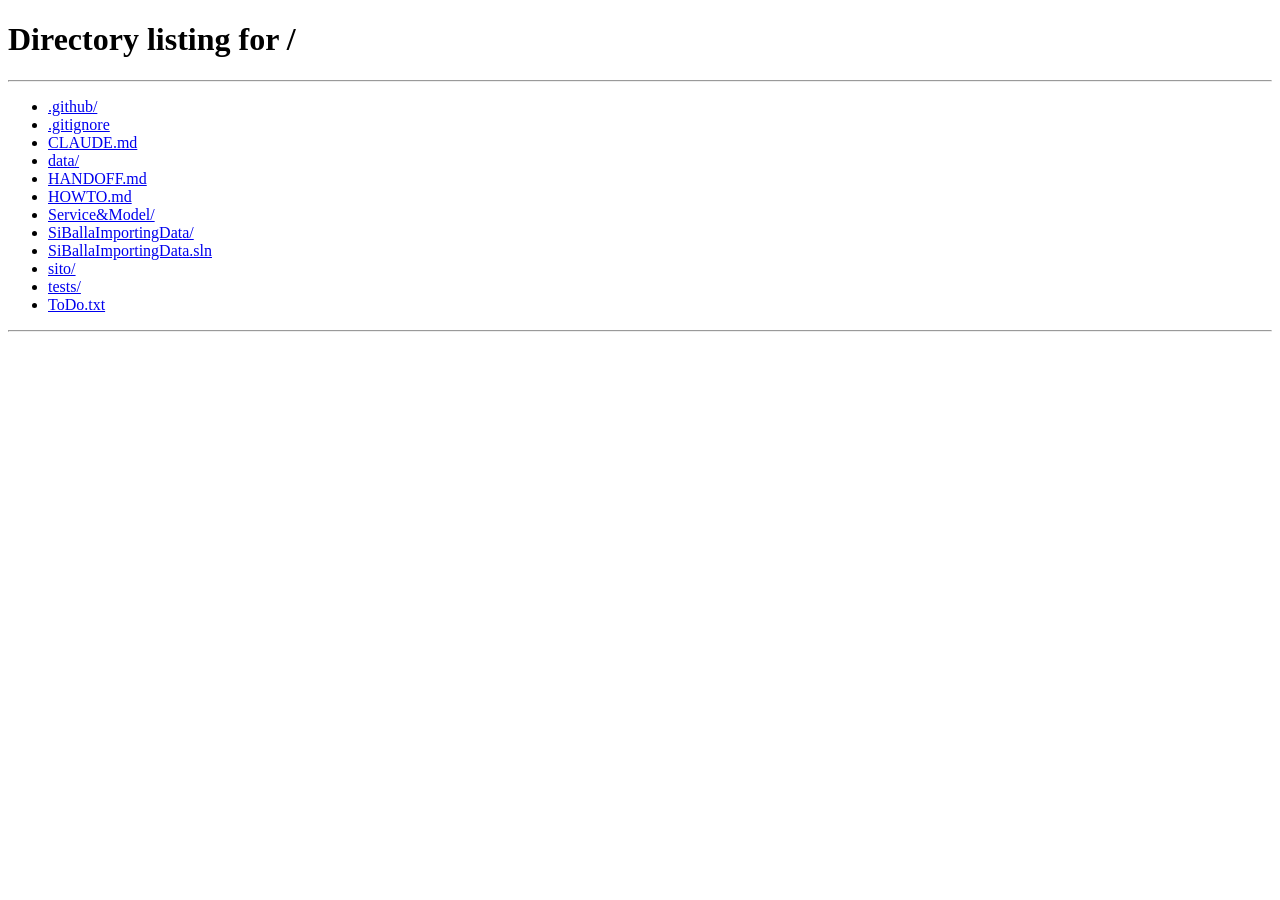
<file: sito/2026.html>
<!doctype html>
<html lang="it">
<head>
<meta charset="utf-8">
<meta name="viewport" content="width=device-width, initial-scale=1">
<title>siBalla 2026 in numeri</title>
<meta name="description" content="Il tuo anno di swing: serate, workshop, città e stili del 2026.">
<!-- pubblica da sola dal 10/12/2026 (data-dal): prima rimanda alla home; voce nel menu e in Novità con la stessa data -->
<script src="riservata.js" data-dal="2026-12-10"></script>
<meta property="og:type" content="website">
<meta property="og:site_name" content="SiBalla">
<meta property="og:title" content="siBalla 2026 in numeri">
<meta property="og:description" content="Il tuo anno di swing: quante serate, la città più ballerina, il mese più ballato e gli stili del 2026.">
<meta property="og:url" content="https://siballa.pages.dev/2026">
<meta property="og:image" content="https://siballa.pages.dev/og-2026.png">
<meta property="og:image:width" content="1200">
<meta property="og:image:height" content="630">
<meta property="og:locale" content="it_IT">
<meta name="twitter:card" content="summary_large_image">
<link rel="icon" href="logo-app.svg" type="image/svg+xml">
<meta name="theme-color" content="#0E0E12">
<link rel="stylesheet" href="pagina.css">
<style>
  html { scroll-snap-type: y mandatory; }
  body { background: var(--bg); }
  .slide { min-height: 100svh; scroll-snap-align: start; display: flex; flex-direction: column; justify-content: center;
    padding: 72px 20px 64px; position: relative; overflow: hidden; }
  .slide::before { content: ""; position: absolute; inset: 0; z-index: -1; pointer-events: none;
    background: radial-gradient(700px 420px at var(--x, 20%) var(--y, 10%), rgba(255,212,0,.16), transparent 70%); }
  .in { max-width: 720px; width: 100%; margin: 0 auto; }
  .occhiello { font-size: 13px; font-weight: 700; letter-spacing: .12em; text-transform: uppercase; color: var(--accent); margin: 0 0 14px; }
  .grande { font-size: clamp(76px, 22vw, 168px); font-weight: 900; line-height: .9; letter-spacing: -.05em; margin: 0;
    color: var(--accent); text-shadow: 0 0 40px rgba(255,212,0,.25); font-variant-numeric: tabular-nums; }
  .titolo { font-size: clamp(30px, 7vw, 56px); font-weight: 800; line-height: 1.04; letter-spacing: -.035em; margin: 0; text-wrap: balance; }
  .titolo em { font-style: normal; color: var(--accent); }
  .testo { font-size: clamp(17px, 3.6vw, 21px); color: var(--muted); margin: 16px 0 0; max-width: 34ch; line-height: 1.4; }
  .testo b { color: var(--text); }
  .apparire { opacity: 0; transform: translateY(24px); transition: opacity .7s ease, transform .7s ease; }
  .vista .apparire { opacity: 1; transform: none; }
  .vista .apparire:nth-child(2) { transition-delay: .12s; } .vista .apparire:nth-child(3) { transition-delay: .24s; }
  .vista .apparire:nth-child(4) { transition-delay: .36s; } .vista .apparire:nth-child(5) { transition-delay: .48s; }

  /* intestazione fissa */
  .casa { position: fixed; left: 14px; top: 12px; z-index: 6; display: flex; align-items: center; gap: 8px; text-decoration: none;
    color: var(--text); font-weight: 800; font-size: 15px; }
  .casa img { width: 32px; height: 32px; border-radius: 9px; background: #fffaf2; padding: 3px; }
  .casa b { color: var(--accent); }
  .casa:focus-visible { outline: 2px solid var(--accent); outline-offset: 3px; border-radius: 10px; }

  /* copertina */
  .copertina .logo { width: 76px; height: 76px; margin-bottom: 26px; }
  .anno { font-size: clamp(110px, 34vw, 260px); font-weight: 900; line-height: .82; letter-spacing: -.06em; margin: 8px 0 0;
    background: linear-gradient(180deg, #FFE45C, #FFB800); -webkit-background-clip: text; background-clip: text; color: transparent; }
  .scorri { position: absolute; bottom: 22px; left: 50%; transform: translateX(-50%); color: var(--muted); font-size: 13px;
    animation: su 1.6s ease-in-out infinite; }
  @keyframes su { 50% { transform: translate(-50%, 6px); } }

  /* coppia di numeri */
  .coppia { display: grid; grid-template-columns: 1fr 1fr; gap: 14px; margin-top: 28px; }
  .tess { background: var(--surface); border: 1px solid var(--border); border-radius: 18px; padding: 18px; }
  .tess strong { display: block; font-size: clamp(34px, 8vw, 52px); font-weight: 900; letter-spacing: -.04em; line-height: 1;
    font-variant-numeric: tabular-nums; }
  .tess span { color: var(--muted); font-size: 15px; }

  /* classifica */
  .classifica { list-style: none; margin: 26px 0 0; padding: 0; display: grid; gap: 8px; }
  .classifica li { display: grid; grid-template-columns: 34px 1fr auto; align-items: center; gap: 12px; position: relative;
    padding: 12px 16px; border-radius: 14px; background: var(--surface); border: 1px solid var(--border); overflow: hidden; }
  .classifica li::before { content: ""; position: absolute; inset: 0 auto 0 0; width: 0; background: var(--accent-soft);
    transition: width 1.1s cubic-bezier(.2,.8,.2,1); }
  .vista .classifica li::before { width: var(--p); }
  .classifica .pos { position: relative; font-weight: 900; color: var(--muted); }
  .classifica li:first-child .pos { color: var(--accent); }
  .classifica .nome { position: relative; font-weight: 700; font-size: 17px; }
  .classifica .val { position: relative; color: var(--muted); font-variant-numeric: tabular-nums; }

  /* mesi */
  .mesi { display: grid; grid-template-columns: repeat(12, 1fr); gap: 6px; align-items: end; height: 190px; margin-top: 30px; }
  .mese { display: flex; flex-direction: column; align-items: center; justify-content: flex-end; height: 100%; gap: 6px; min-width: 0; }
  .mese i { display: block; width: 100%; height: 0; border-radius: 6px 6px 2px 2px; background: var(--surface-2);
    transition: height 1s cubic-bezier(.2,.8,.2,1); }
  .vista .mese i { height: var(--h); }
  .mese.top i { background: var(--accent); }
  .mese small { font-size: 11px; color: var(--muted); }
  .mese.top small { color: var(--accent); font-weight: 700; }

  /* stili */
  .stili { margin-top: 26px; display: grid; gap: 14px; }
  .stile .rig { display: flex; justify-content: space-between; font-weight: 700; font-size: 17px; margin-bottom: 6px; }
  .stile .rig span { color: var(--muted); font-weight: 600; font-variant-numeric: tabular-nums; }
  .stile .barra { height: 12px; border-radius: 99px; background: var(--surface-2); overflow: hidden; }
  .stile .barra i { display: block; height: 100%; width: 0; border-radius: 99px; background: var(--accent);
    transition: width 1.1s cubic-bezier(.2,.8,.2,1); }
  .vista .stile .barra i { width: var(--p); }
  .stile:not(:first-child) .barra i { background: rgba(255,212,0,.55); }

  /* pulsanti */
  .azioni { display: flex; flex-wrap: wrap; gap: 10px; margin-top: 30px; }
  .bott { font: inherit; font-weight: 800; font-size: 16px; padding: 13px 20px; border-radius: 14px; cursor: pointer; text-decoration: none;
    border: 1px solid var(--accent); }
  .bott.pieno { background: var(--accent); color: var(--on-accent); }
  .bott.vuoto { background: transparent; color: var(--accent); }
  .bott:focus-visible, .storia:focus-visible { outline: 2px solid var(--accent); outline-offset: 3px; }
  .storia { margin-top: 26px; font: inherit; font-size: 14px; font-weight: 700; color: var(--text); background: rgba(255,255,255,.06);
    border: 1px solid var(--border); border-radius: 999px; padding: 8px 15px; cursor: pointer; }
  .storia:hover { border-color: rgba(255,212,0,.6); color: var(--accent); }
  .storia[disabled] { opacity: .6; cursor: progress; }

  /* puntini di avanzamento */
  .punti { position: fixed; right: 12px; top: 50%; transform: translateY(-50%); display: grid; gap: 8px; z-index: 5; }
  .punti a { width: 8px; height: 8px; border-radius: 50%; background: var(--surface-2); display: block; transition: all .3s; }
  .punti a.on { background: var(--accent); height: 22px; border-radius: 4px; }
  .esempio { position: fixed; right: 14px; top: 16px; z-index: 6; font-size: 12px; font-weight: 700;
    background: #3a2f00; color: var(--accent); border: 1px dashed rgba(255,212,0,.6); border-radius: 999px; padding: 4px 12px; white-space: nowrap; }
  @media (max-width: 520px) { .punti { right: 6px; } .coppia { gap: 10px; } .tess { padding: 14px; } .mesi { gap: 3px; height: 160px; }
    .casa span { display: none; } }
  @media (prefers-reduced-motion: reduce) { .apparire, .classifica li::before, .mese i, .stile .barra i { transition: none; } .scorri { animation: none; } }
</style>
</head>
<body>
<a class="casa" href="/" aria-label="Torna agli eventi"><img src="logo-app.svg" alt=""><span>Dove <b>siBalla</b> stasera?</span></a>
<div id="esempio" class="esempio" hidden>Numeri di esempio</div>
<nav class="punti" id="punti" aria-label="Schermate"></nav>
<main id="wrapped"></main>
<script>
// Numeri dell'anno: eventi da numeri-2026.json (sito/numeri_anno.py, dallo Sheet, rifatto a ogni giro del sito)
// e numeri del sito da /api/numeri (database delle visite). Se il file non c'è (pagina aperta dal PC) si usano
// i numeri DI ESEMPIO qui sotto, con la scritta "Numeri di esempio".
// daMese: primo mese con dati nello Sheet (fa da storico solo da agosto 2026): la pagina mostra i mesi da lì.
var ANNO = 2026;
var ESEMPIO = {
  esempio: true,
  anno: ANNO, daMese: 1,
  serate: 214, workshop: 38, festival: 12, estero: 0,
  citta: 47, regioni: 15, organizzatori: 96,
  classificaCitta: [["Milano", 52], ["Roma", 41], ["Bologna", 29], ["Torino", 24], ["Firenze", 18]],
  mesi: [12, 15, 21, 24, 26, 19, 9, 4, 18, 31, 22, 15],
  stili: [["Lindy Hop", 58], ["Balboa", 14], ["Blues", 11], ["Charleston", 9], ["Solo jazz", 8]],
  sito: { visitatori: 3840, pagine: 12400, annunci: 27, clandestini: 19 }
};

(function () {
  function carica(url) {
    return fetch(url, { cache: "no-cache" }).then(function (r) { return r.ok ? r.json() : null; }).catch(function () { return null; });
  }
  Promise.all([carica("numeri-" + ANNO + ".json"), carica("/api/numeri?anno=" + ANNO)]).then(function (r) {
    var D = r[0] && r[0].serate != null && (r[0].classificaCitta || []).length ? r[0] : ESEMPIO;
    if (!D.esempio) D.sito = r[1] || null;
    avvia(D);
  });
})();

function avvia(D) {
  var MESI = ["Gennaio","Febbraio","Marzo","Aprile","Maggio","Giugno","Luglio","Agosto","Settembre","Ottobre","Novembre","Dicembre"];
  var n = function (x) { return x.toLocaleString("it-IT"); };
  var conta = function (x) { return '<span data-conta="' + x + '">0</span>'; };
  // solo i mesi con dati (da daMese a dicembre); M0 = indice del primo
  var M0 = Math.max(0, (D.daMese || 1) - 1), mesiV = D.mesi.slice(M0);
  var maxMese = Math.max.apply(null, mesiV), iTop = mesiV.indexOf(maxMese), eventi = D.serate + D.workshop;
  var periodo = M0 ? "da " + MESI[M0].toLowerCase() + " a dicembre" : "in un anno";
  var Periodo = periodo.charAt(0).toUpperCase() + periodo.slice(1);
  var settimane = Math.max(1, Math.round(mesiV.length * 4.35));
  var sigla = function (i) { return mesiV.length > 6 ? MESI[M0 + i].charAt(0) : MESI[M0 + i].slice(0, 3); };
  var primaCitta = D.classificaCitta[0];
  var sito = D.sito && D.sito.visitatori ? D.sito : null;   // senza numeri del sito la schermata "E su siBalla" non c'è
  var INDIRIZZO = "siballa.pages.dev/" + D.anno;

  // Ogni schermata: html per la pagina + "storia" = cosa disegnare nell'immagine 1080x1920 per Instagram.
  var SCHERMATE = [
    { html: '<section class="slide copertina" style="--x:50%;--y:30%"><div class="in">' +
        '<img class="logo apparire" src="logo-app.svg" alt="">' +
        '<p class="occhiello apparire">Dove siBalla stasera?</p>' +
        '<h1 class="titolo apparire">Il tuo anno di swing</h1>' +
        '<p class="anno apparire">' + D.anno + '</p>' +
        '<p class="testo apparire">' + (M0 ? Periodo + ': serate' : 'Serate') + ', workshop, città e stili: com\'è andata in pista.</p>' +
      '</div><span class="scorri">scorri ↓</span></section>',
      storia: { occhiello: "Il tuo anno di swing", grande: String(D.anno), titolo: "siBalla in numeri",
        testo: M0 ? Periodo + ": com'è andata in pista" : "Scopri com'è andata in pista" } },

    { html: '<section class="slide" style="--x:85%;--y:20%"><div class="in">' +
        '<p class="occhiello apparire">' + (M0 ? Periodo : 'Quest\'anno') + '</p>' +
        '<p class="grande apparire">' + conta(eventi) + '</p>' +
        '<h2 class="titolo apparire">occasioni per <em>ballare</em></h2>' +
        '<div class="coppia apparire"><div class="tess"><strong>' + conta(D.serate) + '</strong><span>serate</span></div>' +
        '<div class="tess"><strong>' + conta(D.workshop) + '</strong><span>workshop</span></div></div>' +
        '<p class="testo apparire">In Italia, in media <b>' + Math.round(eventi / settimane) + ' a settimana</b>. ' +
          'Tra i workshop, <b>' + D.festival + ' festival e weekend</b>' +
          (D.estero ? '. E altri <b>' + n(D.estero) + ' eventi</b> all\'estero' : '') + '.</p>' +
      '</div></section>',
      storia: { occhiello: M0 ? Periodo : "Quest'anno", grande: n(eventi), titolo: "occasioni per ballare",
        righe: [["Serate", n(D.serate)], ["Workshop", n(D.workshop)], ["Festival e weekend", n(D.festival)]] } },

    { html: '<section class="slide" style="--x:10%;--y:70%"><div class="in">' +
        '<p class="occhiello apparire">La città più ballerina</p>' +
        '<h2 class="titolo apparire"><em>' + primaCitta[0] + '</em></h2>' +
        '<p class="testo apparire"><b>' + primaCitta[1] + ' eventi</b> ' + periodo + '. Ecco il podio (e un po\' di più):</p>' +
        '<ol class="classifica apparire">' + D.classificaCitta.map(function (c, i) {
          return '<li style="--p:' + Math.round(c[1] / primaCitta[1] * 100) + '%"><span class="pos">' + (i + 1) + '</span>' +
            '<span class="nome">' + c[0] + '</span><span class="val">' + c[1] + '</span></li>';
        }).join("") + '</ol>' +
      '</div></section>',
      storia: { occhiello: "La città più ballerina", titolo: primaCitta[0], giallo: true,
        righe: D.classificaCitta.map(function (c, i) { return [(i + 1) + "  " + c[0], String(c[1]), c[1] / primaCitta[1]]; }) } },

    { html: '<section class="slide" style="--x:70%;--y:85%"><div class="in">' +
        '<p class="occhiello apparire">In giro per l\'Italia</p>' +
        '<p class="grande apparire">' + conta(D.citta) + '</p>' +
        '<h2 class="titolo apparire">città dove si è ballato</h2>' +
        '<div class="coppia apparire"><div class="tess"><strong>' + conta(D.regioni) + '</strong><span>regioni su 20</span></div>' +
        '<div class="tess"><strong>' + conta(D.organizzatori) + '</strong><span>organizzatori</span></div></div>' +
      '</div></section>',
      storia: { occhiello: "In giro per l'Italia", grande: n(D.citta), titolo: "città dove si è ballato",
        righe: [["Regioni", D.regioni + " su 20"], ["Organizzatori", n(D.organizzatori)]] } },

    { html: '<section class="slide" style="--x:30%;--y:15%"><div class="in">' +
        '<p class="occhiello apparire">Il mese più ballato</p>' +
        '<h2 class="titolo apparire"><em>' + MESI[M0 + iTop] + '</em></h2>' +
        '<p class="testo apparire"><b>' + maxMese + ' eventi</b> in un solo mese.</p>' +
        '<div class="mesi apparire" role="img" aria-label="Eventi per mese">' + mesiV.map(function (v, i) {
          return '<div class="mese' + (i === iTop ? " top" : "") + '" style="--h:' + Math.max(4, Math.round(v / maxMese * 100)) + '%">' +
            '<i></i><small>' + sigla(i) + '</small></div>';
        }).join("") + '</div>' +
      '</div></section>',
      storia: { occhiello: "Il mese più ballato", titolo: MESI[M0 + iTop], giallo: true, testo: maxMese + " eventi in un solo mese", mesi: true } },

    { html: '<section class="slide" style="--x:90%;--y:50%"><div class="in">' +
        '<p class="occhiello apparire">Gli stili</p>' +
        '<h2 class="titolo apparire">Ha vinto il <em>' + D.stili[0][0] + '</em></h2>' +
        '<div class="stili apparire">' + D.stili.map(function (s) {
          return '<div class="stile"><div class="rig">' + s[0] + '<span>' + s[1] + '%</span></div>' +
            '<div class="barra"><i style="--p:' + s[1] + '%"></i></div></div>';
        }).join("") + '</div>' +
      '</div></section>',
      storia: { occhiello: "Lo stile più ballato", titolo: D.stili[0][0], giallo: true,
        righe: D.stili.map(function (s) { return [s[0], s[1] + "%", s[1] / 100]; }) } },

    sito && { html: '<section class="slide" style="--x:20%;--y:40%"><div class="in">' +
        '<p class="occhiello apparire">E su siBalla</p>' +
        '<p class="grande apparire">' + conta(sito.visitatori) + '</p>' +
        '<h2 class="titolo apparire">ballerini hanno cercato una serata</h2>' +
        '<div class="coppia apparire"><div class="tess"><strong>' + conta(sito.pagine) + '</strong><span>pagine viste</span></div>' +
        '<div class="tess"><strong>' + conta(sito.annunci + sito.clandestini) + '</strong><span>annunci e clandestini</span></div></div>' +
      '</div></section>',
      storia: { occhiello: "E su siBalla", grande: n(sito.visitatori), titolo: "ballerini hanno cercato una serata",
        righe: [["Pagine viste", n(sito.pagine)], ["Annunci e clandestini", n(sito.annunci + sito.clandestini)]] } },

    { html: '<section class="slide" style="--x:50%;--y:60%"><div class="in">' +
        '<p class="occhiello apparire">Grazie a tutti</p>' +
        '<h2 class="titolo apparire">Ci vediamo in pista nel <em>' + (D.anno + 1) + '</em></h2>' +
        '<p class="testo apparire">Fai girare il tuo anno di swing: mandalo a chi ha ballato con te.</p>' +
        '<div class="azioni apparire"><button class="bott pieno" id="condividi">↗ Condividi</button>' +
        '<a class="bott vuoto" href="/">Vedi gli eventi →</a></div>' +
      '</div></section>',
      storia: { occhiello: "Grazie a tutti", titolo: "Ci vediamo in pista nel " + (D.anno + 1), testo: "Trova la tua prossima serata su " + "siballa.pages.dev" } }
  ].filter(Boolean);

  document.getElementById("wrapped").innerHTML = SCHERMATE.map(function (s) { return s.html; }).join("");
  if (D.esempio) document.getElementById("esempio").hidden = false;

  var sezioni = [].slice.call(document.querySelectorAll(".slide"));
  var punti = document.getElementById("punti");
  sezioni.forEach(function (s, i) {
    s.id = "s" + (i + 1);
    var a = document.createElement("a"); a.href = "#s" + (i + 1); a.setAttribute("aria-label", "Schermata " + (i + 1));
    punti.appendChild(a);
    var b = document.createElement("button");
    b.type = "button"; b.className = "storia apparire"; b.textContent = "📸 Salva per le storie";
    b.addEventListener("click", function () { salvaStoria(i, b); });
    s.querySelector(".in").appendChild(b);
  });

  var lento = matchMedia("(prefers-reduced-motion: reduce)").matches;
  function animaNumeri(s) {
    s.querySelectorAll("[data-conta]").forEach(function (el) {
      var fine = +el.dataset.conta;
      if (lento) { el.textContent = n(fine); return; }
      var t0 = performance.now(), dur = 1100;
      (function passo(t) {
        var k = Math.min(1, (t - t0) / dur), e = 1 - Math.pow(1 - k, 3);
        el.textContent = n(Math.round(fine * e));
        if (k < 1) requestAnimationFrame(passo);
      })(t0);
    });
  }
  var oss = new IntersectionObserver(function (voci) {
    voci.forEach(function (v) {
      if (!v.isIntersecting) return;
      var i = sezioni.indexOf(v.target);
      [].forEach.call(punti.children, function (p, j) { p.classList.toggle("on", j === i); });
      if (!v.target.classList.contains("vista")) { v.target.classList.add("vista"); animaNumeri(v.target); }
    });
  }, { threshold: 0.5 });
  sezioni.forEach(function (s) { oss.observe(s); });

  document.getElementById("condividi").addEventListener("click", function () {
    var url = location.origin + "/" + D.anno + "?utm_source=wrapped";
    var testo = "Il mio anno di swing: " + n(eventi) + " occasioni per ballare in " + D.citta + " città. siBalla " + D.anno + " in numeri 👇";
    if (navigator.share) navigator.share({ title: "siBalla " + D.anno + " in numeri", text: testo, url: url }).catch(function () {});
    else location.href = "https://wa.me/?text=" + encodeURIComponent(testo + " " + url);
  });

  // ---- immagine per le storie Instagram (1080x1920), disegnata su canvas ----
  var W = 1080, H = 1920, FONT = '"Segoe UI", system-ui, -apple-system, Roboto, sans-serif';
  var GIALLO = "#FFD400", GRIGIO = "#9A9AA8", SCURO = "#26262F";

  function aCapo(ctx, testo, larg) {
    var parole = testo.split(" "), righe = [], r = "";
    parole.forEach(function (p) {
      var prova = r ? r + " " + p : p;
      if (ctx.measureText(prova).width > larg && r) { righe.push(r); r = p; } else r = prova;
    });
    if (r) righe.push(r);
    return righe;
  }
  function rett(ctx, x, y, w, h, r) {
    ctx.beginPath(); ctx.moveTo(x + r, y); ctx.arcTo(x + w, y, x + w, y + h, r); ctx.arcTo(x + w, y + h, x, y + h, r);
    ctx.arcTo(x, y + h, x, y, r); ctx.arcTo(x, y, x + w, y, r); ctx.closePath();
  }

  // due passate: la prima misura l'altezza del contenuto, la seconda lo centra in verticale
  function immagine(s) {
    var alto = disegna(s, 560)._fine - 520, zona = H - 220 - 300;
    return disegna(s, Math.max(380, 300 + (zona - alto) / 2 + 40));
  }
  function disegna(s, y0) {
    var c = document.createElement("canvas"); c.width = W; c.height = H;
    var ctx = c.getContext("2d"), X = 90, L = W - 2 * X;
    ctx.fillStyle = "#0E0E12"; ctx.fillRect(0, 0, W, H);
    var g = ctx.createRadialGradient(W * .8, 380, 0, W * .8, 380, 900);
    g.addColorStop(0, "rgba(255,212,0,.24)"); g.addColorStop(1, "rgba(255,212,0,0)");
    ctx.fillStyle = g; ctx.fillRect(0, 0, W, H);

    ctx.textBaseline = "alphabetic";
    ctx.font = "800 44px " + FONT; ctx.fillStyle = "#fff"; ctx.fillText("Dove ", X, 190);
    var w1 = ctx.measureText("Dove ").width; ctx.fillStyle = GIALLO; ctx.fillText("siBalla", X + w1, 190);
    var w2 = ctx.measureText("siBalla").width; ctx.fillStyle = "#fff"; ctx.fillText(" stasera?", X + w1 + w2, 190);

    var y = y0;
    ctx.font = "700 40px " + FONT; ctx.fillStyle = GIALLO;
    if ("letterSpacing" in ctx) ctx.letterSpacing = "6px";
    ctx.fillText(s.occhiello.toUpperCase(), X, y);
    if ("letterSpacing" in ctx) ctx.letterSpacing = "0px";
    y += 40;

    if (s.grande) {
      var dim = 300; ctx.font = "900 " + dim + "px " + FONT;
      while (ctx.measureText(s.grande).width > L && dim > 120) { dim -= 10; ctx.font = "900 " + dim + "px " + FONT; }
      y += dim * .85; ctx.fillStyle = GIALLO; ctx.fillText(s.grande, X - 6, y); y += 40;
    }
    ctx.font = "800 " + (s.grande ? 80 : 110) + "px " + FONT; ctx.fillStyle = s.giallo ? GIALLO : "#fff";
    var alt = s.grande ? 88 : 118;
    aCapo(ctx, s.titolo, L).forEach(function (r) { y += alt; ctx.fillText(r, X, y); });

    if (s.testo) {
      ctx.font = "500 46px " + FONT; ctx.fillStyle = GRIGIO; y += 30;
      aCapo(ctx, s.testo, L).forEach(function (r) { y += 60; ctx.fillText(r, X, y); });
    }

    if (s.righe) {
      y += 70;
      s.righe.forEach(function (r) {
        rett(ctx, X, y, L, 120, 28); ctx.fillStyle = "#1B1B22"; ctx.fill();
        if (r[2] != null) { ctx.save(); rett(ctx, X, y, L, 120, 28); ctx.clip();
          ctx.fillStyle = "rgba(255,212,0,.18)"; ctx.fillRect(X, y, L * r[2], 120); ctx.restore(); }
        ctx.font = "700 50px " + FONT; ctx.fillStyle = "#fff"; ctx.textAlign = "left"; ctx.fillText(r[0], X + 40, y + 78);
        ctx.font = "800 50px " + FONT; ctx.fillStyle = GIALLO; ctx.textAlign = "right"; ctx.fillText(r[1], X + L - 40, y + 78);
        ctx.textAlign = "left"; y += 140;
      });
    }

    if (s.mesi) {
      var k = mesiV.length, hMax = 520, base = y + 120 + hMax, gap = k > 6 ? 18 : 36, bw = (L - gap * (k - 1)) / k;
      mesiV.forEach(function (v, i) {
        var h = Math.max(16, v / maxMese * hMax), bx = X + i * (bw + gap);
        rett(ctx, bx, base - h, bw, h, 14); ctx.fillStyle = i === iTop ? GIALLO : SCURO; ctx.fill();
        ctx.font = (i === iTop ? "800" : "600") + " 36px " + FONT; ctx.fillStyle = i === iTop ? GIALLO : GRIGIO;
        ctx.textAlign = "center"; ctx.fillText(sigla(i), bx + bw / 2, base + 56); ctx.textAlign = "left";
      });
      y = base + 56;
    }

    c._fine = y;
    ctx.font = "700 42px " + FONT; ctx.fillStyle = GRIGIO; ctx.textAlign = "center";
    ctx.fillText(INDIRIZZO, W / 2, H - 120); ctx.textAlign = "left";
    return c;
  }

  function salvaStoria(i, btn) {
    var testoBtn = btn.textContent; btn.disabled = true; btn.textContent = "Preparo l'immagine…";
    var fine = function () { btn.disabled = false; btn.textContent = testoBtn; };
    var pronto = document.fonts && document.fonts.ready ? document.fonts.ready : Promise.resolve();
    pronto.then(function () {
      immagine(SCHERMATE[i].storia).toBlob(function (blob) {
        var nome = "siballa-" + D.anno + "-" + (i + 1) + ".png";
        var file = typeof File === "function" ? new File([blob], nome, { type: "image/png" }) : null;
        if (file && navigator.canShare && navigator.canShare({ files: [file] })) {
          navigator.share({ files: [file], title: "siBalla " + D.anno + " in numeri" }).catch(function () {}).then(fine);
        } else {
          var a = document.createElement("a"); a.href = URL.createObjectURL(blob); a.download = nome;
          document.body.appendChild(a); a.click(); a.remove();
          setTimeout(function () { URL.revokeObjectURL(a.href); }, 4000); fine();
        }
      }, "image/png");
    });
  }
}
</script>
<script src="howto.js"></script>
<script src="conta.js"></script>
</body>
</html>
</file>
<file: sito/pagina.css>
/* stile delle pagine di sezione (storia, scuole, ...): stessi colori e intestazione della pagina eventi */
:root {
  color-scheme: dark;
  --bg: #0E0E12; --surface: #1B1B22; --surface-2: #26262F; --text: #FFFFFF; --muted: #9A9AA8;
  --border: rgba(255,255,255,.14); --accent: #FFD400; --accent-soft: rgba(255,212,0,.14);
  --on-accent: #0E0E12;
}
* { box-sizing: border-box; }
body { margin: 0; color: var(--text);
  background: radial-gradient(900px 420px at 15% -120px, rgba(255,212,0,.17), transparent 70%) no-repeat, var(--bg);
  font: 15px/1.45 system-ui, -apple-system, "Segoe UI", Roboto, sans-serif; }
a { color: var(--accent); }
.wrap { max-width: 1200px; margin: 0 auto; padding: 0 16px 56px; }

.hero { padding: 40px 0 28px; }
.hero-in { display: flex; align-items: center; gap: 20px; }
.hero-in a { display: contents; }
.logo { width: 84px; height: 84px; flex: none; border-radius: 20px; background: #fffaf2; padding: 8px;
  object-fit: contain; box-shadow: 0 8px 30px rgba(255,212,0,.18), 0 2px 8px rgba(0,0,0,.4); }
h1 { margin: 0; font-size: clamp(30px, 6vw, 54px); line-height: 1.02; letter-spacing: -0.035em; font-weight: 800; }
h1 .brand { color: var(--accent); text-shadow: 0 0 28px rgba(255,212,0,.35); }
.sub { margin: 8px 0 0; font-size: 17px; opacity: .9; }
@media (max-width: 520px) {
  .hero { padding-top: 28px; }
  .hero-in { gap: 14px; }
  .logo { width: 60px; height: 60px; border-radius: 15px; padding: 6px; }
}

.pagina { max-width: 680px; }
.pagina h2 { font-size: clamp(26px, 5vw, 38px); letter-spacing: -0.03em; margin: 0 0 10px; }
.pagina p { color: var(--muted); margin: 0 0 14px; }
.pagina .arrivo { color: var(--accent); font-weight: 700; }
.pagina ul { margin: 0 0 18px; padding-left: 20px; }
.pagina li { margin-bottom: 6px; }
.indietro { display: inline-block; margin-top: 6px; font-weight: 600; text-decoration: none; padding: 8px 14px;
  border-radius: 10px; background: var(--accent); color: var(--on-accent); }

/* ---- sezioni con contenuto (storia, scuole, artisti, community, app) ---- */
.titolo-sez { margin: 0 0 6px; font-size: clamp(26px, 5vw, 38px); letter-spacing: -0.03em; line-height: 1.1; text-wrap: balance; }
.intro { color: var(--muted); max-width: 680px; margin: 0 0 20px; }
.avviso { color: var(--muted); font-size: 13px; border: 1px dashed var(--border); border-radius: 10px; padding: 8px 12px; margin: 0 0 16px; max-width: 680px; }
.cerca { display: flex; flex-wrap: wrap; gap: 12px; margin-bottom: 12px; }
.cerca input { flex: 1 1 240px; min-width: 0; max-width: 420px; font: inherit; color: var(--text); background: var(--surface);
  border: 1px solid var(--border); border-radius: 12px; padding: 9px 14px; }
.cerca input::placeholder { color: var(--muted); }
.cerca input:focus { outline: 2px solid var(--accent); outline-offset: -1px; }
.chips { display: flex; flex-wrap: wrap; gap: 6px; margin: 0 0 16px; }
.chips button { font: inherit; font-size: 13px; color: var(--text); background: transparent; border: 1px solid var(--border);
  border-radius: 999px; padding: 5px 13px; cursor: pointer; }
.chips button:hover { border-color: rgba(255,212,0,.5); }
.chips button[aria-pressed="true"] { background: var(--accent); border-color: var(--accent); color: var(--on-accent); font-weight: 600; }
.chips .n { color: var(--muted); margin-left: 4px; font-size: 12px; }
.chips button[aria-pressed="true"] .n { color: rgba(14,14,18,.7); }
.griglia { display: grid; grid-template-columns: repeat(auto-fill, minmax(300px, 1fr)); gap: 12px; }
@media (max-width: 520px) { .griglia { grid-template-columns: minmax(0, 1fr); } }
.card { background: var(--surface); border: 1px solid var(--border); border-radius: 16px; padding: 16px; min-width: 0; }
.card h3, .card h4 { margin: 0; font-size: 16.5px; line-height: 1.25; overflow-wrap: anywhere; }
.riga { display: flex; gap: 14px; align-items: flex-start; }
.riga > div { min-width: 0; }
.avatar { width: 52px; height: 52px; flex: none; border-radius: 14px; display: grid; place-items: center;
  font-weight: 800; font-size: 18px; color: var(--on-accent); background: var(--accent); }
.avatar.tondo { border-radius: 50%; }
.avatar.c1 { background: #F2994A; } .avatar.c2 { background: #9B8CFF; } .avatar.c3 { background: #56CCF2; } .avatar.c4 { background: #6FCF97; }
.meta { font-size: 14px; opacity: .85; margin-top: 3px; }
.meta2 { font-size: 13px; color: var(--muted); }
.tag { display: flex; flex-wrap: wrap; gap: 5px; margin-top: 9px; }
.tag span { font-size: 12px; padding: 2px 9px; border-radius: 999px; background: var(--accent-soft); color: var(--accent); }
.azioni { display: flex; flex-wrap: wrap; gap: 8px; margin-top: 12px; }
.azioni a { font-size: 13px; font-weight: 600; text-decoration: none; padding: 6px 12px; border-radius: 9px; border: 1px solid var(--border); color: var(--text); }
.azioni a:hover { border-color: var(--accent); }
.azioni a.pri { background: var(--accent); border-color: var(--accent); color: var(--on-accent); }
.azioni a.wa { background: #25D366; border-color: #25D366; color: #0b2814; }
.box { background: var(--surface); border: 1px dashed var(--border); border-radius: 16px; padding: 16px; margin-top: 20px; color: var(--muted); font-size: 14px; max-width: 760px; }
.box b { color: var(--text); }
.vuoto { color: var(--muted); padding: 28px 0; }
.sezione { margin-top: 28px; }
.sezione h2 { margin: 0 0 12px; font-size: 13px; font-weight: 700; text-transform: uppercase; letter-spacing: .08em;
  color: var(--muted); display: flex; align-items: center; gap: 10px; }
.sezione h2::after { content: ""; flex: 1; height: 1px; background: var(--border); }
.sezione h2 .c { font-weight: 500; letter-spacing: 0; text-transform: none; }
.tipo { display: inline-block; font-size: 11.5px; font-weight: 600; padding: 1px 8px; border-radius: 999px; margin-top: 6px;
  background: rgba(37,211,102,.15); color: #25D366; }
.tipo.app { background: var(--accent-soft); color: var(--accent); }
.wa-ico { width: 44px; height: 44px; flex: none; border-radius: 12px; background: rgba(37,211,102,.15); color: #25D366; display: grid; place-items: center; }
.wa-ico svg { width: 22px; height: 22px; }

/* storia */
.storia { display: grid; grid-template-columns: minmax(0, 1fr) 300px; gap: 32px; align-items: start; }
@media (max-width: 900px) { .storia { grid-template-columns: minmax(0, 1fr); } }
.linea { position: relative; padding-left: 26px; }
.linea::before { content: ""; position: absolute; left: 6px; top: 8px; bottom: 8px; width: 2px; background: linear-gradient(var(--accent), rgba(255,212,0,.1)); }
.capitolo { position: relative; margin-bottom: 26px; max-width: 66ch; }
.capitolo::before { content: ""; position: absolute; left: -26px; top: 6px; width: 14px; height: 14px; border-radius: 50%; background: var(--bg); border: 3px solid var(--accent); }
.capitolo .anni { font-size: 12.5px; font-weight: 700; letter-spacing: .08em; text-transform: uppercase; color: var(--accent); }
.capitolo h3 { margin: 2px 0 6px; font-size: 20px; letter-spacing: -0.01em; }
.capitolo p { margin: 0 0 8px; color: rgba(255,255,255,.85); }
.foto { margin-top: 8px; border-radius: 12px; border: 1px dashed var(--border); max-width: 100%; aspect-ratio: 16 / 7;
  background: repeating-linear-gradient(135deg, var(--surface), var(--surface) 10px, var(--surface-2) 10px, var(--surface-2) 20px);
  display: grid; place-items: center; color: var(--muted); font-size: 13px; text-align: center; padding: 8px; }
.glossario { position: sticky; top: 16px; }
.glossario h2 { margin: 0 0 10px; font-size: 13px; font-weight: 700; text-transform: uppercase; letter-spacing: .08em; color: var(--muted); }
.glossario dl { margin: 0; background: var(--surface); border: 1px solid var(--border); border-radius: 16px; padding: 6px 14px; }
.glossario dt { font-weight: 700; margin-top: 10px; color: var(--accent); }
.glossario dd { margin: 2px 0 10px; font-size: 13.5px; color: rgba(255,255,255,.8); padding-bottom: 10px; border-bottom: 1px solid var(--border); }
.glossario dd:last-child { border-bottom: 0; }

/* app */
.app { display: grid; grid-template-columns: minmax(0, 1fr) 260px; gap: 36px; align-items: center; max-width: 960px; }
@media (max-width: 760px) { .app { grid-template-columns: minmax(0, 1fr); } .telefono { display: none; } }
.store { display: flex; flex-wrap: wrap; gap: 10px; margin: 18px 0 8px; }
.store .badge { display: inline-flex; align-items: center; gap: 10px; background: #000; color: #fff; border: 1px solid rgba(255,255,255,.35);
  border-radius: 12px; padding: 8px 16px; opacity: .6; }
.store svg { width: 24px; height: 24px; }
.store small { display: block; font-size: 10.5px; opacity: .8; line-height: 1; }
.store b { font-size: 17px; line-height: 1.1; }
.vantaggi { list-style: none; padding: 0; margin: 20px 0 0; display: grid; gap: 10px; }
.vantaggi li { display: flex; gap: 12px; align-items: flex-start; }
.vantaggi .ico { width: 36px; height: 36px; flex: none; border-radius: 10px; background: var(--surface-2); display: grid; place-items: center; color: var(--accent); }
.vantaggi .ico svg { width: 19px; height: 19px; }
.telefono { justify-self: center; width: 230px; aspect-ratio: 9 / 18.5; max-width: 100%; border-radius: 34px; border: 8px solid #2c2c35; background: var(--bg);
  box-shadow: 0 20px 60px rgba(255,212,0,.15), 0 10px 30px rgba(0,0,0,.6); overflow: hidden; padding: 22px 12px; display: flex; flex-direction: column; gap: 8px; }
.telefono .t { font-weight: 800; font-size: 17px; letter-spacing: -0.02em; }
.telefono .t span { color: var(--accent); }
.mini { background: var(--surface); border: 1px solid var(--border); border-radius: 10px; padding: 8px; display: flex; gap: 8px; align-items: center; font-size: 11.5px; }
.mini b { color: var(--accent); font-size: 15px; width: 26px; text-align: center; flex: none; }
.passi { display: grid; grid-template-columns: repeat(auto-fit, minmax(260px, 1fr)); gap: 12px; margin-top: 26px; max-width: 960px; }
.passi ol { margin: 8px 0 0; padding-left: 20px; color: rgba(255,255,255,.85); font-size: 14px; }
.passi li { margin-bottom: 4px; }

/* Community: numeri, legenda dei tipi, gruppo ufficiale in evidenza, poi una griglia per regione */
.cm-numeri { display: flex; flex-wrap: wrap; gap: 10px; margin: 0 0 14px; }
.cm-numeri div { background: var(--surface); border: 1px solid var(--border); border-radius: 14px; padding: 10px 18px; min-width: 104px; }
.cm-numeri b { display: block; font-size: 28px; line-height: 1.1; font-weight: 800; color: var(--accent); letter-spacing: -0.02em; }
.cm-numeri span { font-size: 13px; color: var(--muted); }
.cm-legenda { list-style: none; padding: 0; margin: 0 0 4px; display: flex; flex-wrap: wrap; gap: 6px 18px; font-size: 13px; color: var(--muted); }
.cm-canale { --cm: #56CCF2; --cm-soft: rgba(86,204,242,.15); }
.cm-community { --cm: #FFD400; --cm-soft: rgba(255,212,0,.15); }
.cm-gruppo { --cm: #25D366; --cm-soft: rgba(37,211,102,.15); }
.cm-tipo { display: inline-block; font-size: 11.5px; font-weight: 700; padding: 2px 9px; border-radius: 999px; background: var(--cm-soft); color: var(--cm); }
.cm-card { position: relative; display: flex; flex-direction: column; border-top: 3px solid var(--cm); transition: transform .15s, border-color .15s; }
.cm-card:hover { transform: translateY(-2px); border-color: var(--cm); }
.cm-luogo { display: flex; align-items: center; gap: 4px; margin-top: 3px; font-size: 13px; color: var(--muted); }
.cm-luogo svg { width: 14px; height: 14px; flex: none; }
.cm-desc { margin: 10px 0 0; font-size: 13.5px; color: rgba(255,255,255,.78); }
.cm-piede { display: flex; align-items: center; justify-content: space-between; gap: 10px; margin-top: auto; padding-top: 14px; }
.cm-entra { font-size: 13px; font-weight: 700; text-decoration: none; padding: 7px 14px; border-radius: 9px; background: #25D366; color: #0b2814; white-space: nowrap; }
.cm-entra:hover { filter: brightness(1.1); }
.cm-top { grid-template-columns: minmax(0, 620px); }
.cm-grande { padding: 22px; border: 1px solid rgba(255,212,0,.45); border-top-width: 3px;
  background: linear-gradient(135deg, rgba(255,212,0,.12), transparent 60%), var(--surface); box-shadow: 0 10px 40px rgba(255,212,0,.08); }
.cm-grande h4 { font-size: 20px; }
.cm-grande .wa-ico { width: 54px; height: 54px; border-radius: 15px; }
.cm-badge { align-self: flex-start; margin-bottom: 12px; font-size: 11.5px; font-weight: 800; letter-spacing: .04em; text-transform: uppercase;
  padding: 3px 10px; border-radius: 999px; background: var(--accent); color: var(--on-accent); }
.cm-cerca { margin-top: 22px; }
.cm-card .tag { margin-top: 10px; }
.cm-eventi { display: inline-block; margin-top: 10px; font-size: 13px; font-weight: 600; text-decoration: none; color: var(--accent); }
.cm-eventi:hover { text-decoration: underline; }
.cm-bottoni { display: flex; gap: 6px; align-items: center; }
.cm-qr { display: grid; place-items: center; width: 34px; height: 34px; padding: 0; border-radius: 9px; cursor: pointer;
  background: transparent; border: 1px solid var(--border); color: var(--text); }
.cm-qr:hover { border-color: #25D366; color: #25D366; }
.cm-qr svg { width: 18px; height: 18px; }
.cm-qr-dialog { width: min(360px, calc(100% - 24px)); background: var(--surface); color: var(--text); border: 1px solid var(--border);
  border-radius: 18px; padding: 22px; text-align: center; }
.cm-qr-dialog::backdrop { background: rgba(0,0,0,.75); }
.cm-qr-dialog h2 { margin: 0 24px 14px; font-size: 19px; }
.cm-qr-dialog p { color: var(--muted); font-size: 13.5px; margin: 12px 0 8px; }
.cm-qr-img { background: #fff; color: #0E0E12; border-radius: 12px; padding: 10px; width: 240px; max-width: 100%; aspect-ratio: 1; margin: 0 auto;
  display: grid; place-items: center; font-size: 13px; }
.cm-qr-img svg { width: 100%; height: 100%; }
.cm-qr-chiudi { position: absolute; top: 10px; right: 12px; font: inherit; font-size: 26px; line-height: 1; background: transparent; border: 0; color: var(--text); cursor: pointer; }
.cm-cta { max-width: none; margin-top: 36px; padding: 24px; border: 1px solid rgba(255,212,0,.35); border-style: solid;
  background: radial-gradient(500px 200px at 0% 0%, rgba(255,212,0,.14), transparent 70%), var(--surface); }
.cm-cta h2 { margin: 0 0 8px; font-size: clamp(22px, 4vw, 30px); letter-spacing: -0.02em; color: var(--text); }
.cm-cta h2 span { color: var(--accent); }
.cm-cta p { max-width: 680px; }
@media (prefers-reduced-motion: reduce) { .cm-card { transition: none; } .cm-card:hover { transform: none; } }
</file>
<file: sito/menu.css>
/* menu ☰ comune a tutte le pagine (il pulsante e il pannello li crea menu.js).
   z-index 2000/2001: sopra la mappa della home (Leaflet usa livelli fino a 1000) */
.hero { display: flex; align-items: flex-start; gap: 16px; }
.hero-in { flex: 1; min-width: 0; }
.menu-btn { flex: none; display: inline-flex; align-items: center; gap: 8px; font: inherit; font-weight: 600;
  color: var(--text); background: var(--surface); border: 1px solid var(--border); border-radius: 12px;
  padding: 10px 14px; cursor: pointer; }
.menu-btn:hover { border-color: rgba(255,212,0,.5); }
.menu-btn svg { width: 20px; height: 20px; }
.menu-btn:focus-visible, .pannello a:focus-visible, .pannello .chiudi:focus-visible { outline: 2px solid var(--accent); outline-offset: 2px; }
@media (max-width: 520px) {
  .menu-btn .lbl { display: none; }
  .menu-btn { padding: 10px; }
}

.velo { position: fixed; inset: 0; background: rgba(5,5,8,.62); opacity: 0; pointer-events: none; transition: opacity .2s; z-index: 2000; }
.pannello { position: fixed; top: 0; right: 0; bottom: 0; width: min(340px, 88vw); z-index: 2001; overflow-y: auto;
  background: var(--surface); border-left: 1px solid var(--border); box-shadow: -20px 0 50px rgba(0,0,0,.5);
  transform: translateX(105%); visibility: hidden; transition: transform .25s ease, visibility 0s .25s;
  display: flex; flex-direction: column;
  padding: calc(16px + env(safe-area-inset-top, 0px)) max(16px, env(safe-area-inset-right, 0px)) calc(20px + env(safe-area-inset-bottom, 0px)) 16px; }
body.menu-aperto .velo { opacity: 1; pointer-events: auto; }
body.menu-aperto .pannello { transform: none; visibility: visible; transition: transform .25s ease; }
@media (prefers-reduced-motion: reduce) { .velo, .pannello, body.menu-aperto .pannello { transition: none; } }
.pannello-top { display: flex; align-items: center; justify-content: space-between; margin-bottom: 14px; }
.pannello-top b { font-size: 13px; text-transform: uppercase; letter-spacing: .08em; color: var(--muted); }
.pannello .chiudi { font: inherit; font-size: 20px; line-height: 1; color: var(--text); background: var(--surface-2);
  border: 0; border-radius: 10px; width: 38px; height: 38px; cursor: pointer; }
.pannello nav { display: flex; flex-direction: column; gap: 4px; }
.pannello a { display: flex; align-items: center; gap: 14px; padding: 12px; border-radius: 12px;
  color: var(--text); text-decoration: none; font-weight: 600; font-size: 16px; }
.pannello a:hover { background: var(--surface-2); }
.pannello a[aria-current="page"] { background: var(--accent-soft); color: var(--accent); }
.pannello .ico { width: 36px; height: 36px; flex: none; border-radius: 10px; background: var(--surface-2); display: grid; place-items: center; }
.pannello a[aria-current="page"] .ico { background: var(--accent); color: var(--on-accent); }
.pannello .ico svg { width: 19px; height: 19px; }
.pannello small { display: block; font-weight: 400; font-size: 12.5px; color: var(--muted); }
.pannello .presto { margin-left: auto; font-size: 11px; font-weight: 600; color: var(--muted);
  border: 1px solid var(--border); border-radius: 999px; padding: 1px 8px; }
.pannello .sep { height: 1px; background: var(--border); margin: 8px 4px; }

/* novità della bacheca (menu.js): pallino sul ☰ che pulsa 3 volte, etichetta "N nuovi", invito nella home */
.menu-btn { position: relative; }
.menu-btn.novita::after { content: ""; position: absolute; top: -4px; right: -4px; width: 12px; height: 12px; border-radius: 50%;
  background: var(--accent); box-shadow: 0 0 0 2px var(--bg); animation: bacheca-pulsa 1.6s ease-out 3; }
@keyframes bacheca-pulsa {
  0% { box-shadow: 0 0 0 2px var(--bg), 0 0 0 2px rgba(255,212,0,.7); }
  100% { box-shadow: 0 0 0 2px var(--bg), 0 0 0 14px rgba(255,212,0,0); }
}
.nuovo { margin-left: auto; flex: none; font-size: 11px; font-weight: 700; white-space: nowrap; color: var(--on-accent);
  background: var(--accent); border-radius: 999px; padding: 1px 8px; }
/* invito e riga sulla scheda: normali (grigi); con .evid gialli finché non ci clicchi una volta */
.invito-bacheca { display: flex; align-items: center; gap: 10px; margin: -2px 0 12px; padding: 8px 8px 8px 12px; font-size: 14px;
  color: var(--muted); background: var(--surface); border: 1px solid var(--border); border-radius: 12px; transition: background .3s, border-color .3s; }
.invito-bacheca.evid { color: var(--text); background: var(--accent-soft); border-color: rgba(255,212,0,.35); }
.invito-bacheca .testo { flex: 1; min-width: 0; }
.invito-bacheca a { color: var(--text); font-weight: 700; text-decoration: none; white-space: nowrap; }
.invito-bacheca.evid a { color: var(--accent); }
.invito-bacheca a:hover { text-decoration: underline; }
.invito-bacheca .nuovo { margin-left: 0; }
.chiudi-invito { flex: none; font: inherit; font-size: 14px; line-height: 1; color: var(--muted); background: transparent;
  border: 0; border-radius: 8px; width: 30px; height: 30px; cursor: pointer; }
.chiudi-invito:hover { color: var(--text); background: rgba(255,255,255,.06); }
.chiudi-invito:focus-visible { outline: 2px solid var(--accent); outline-offset: 1px; }
@media (prefers-reduced-motion: reduce) { .menu-btn.novita::after { animation: none; } }
.pannello .totale { margin-left: auto; flex: none; font-size: 12px; font-weight: 600; color: var(--muted);
  border: 1px solid var(--border); border-radius: 999px; padding: 1px 8px; }
/* sulla scheda evento: annunci della bacheca che parlano di quell'evento */
.bacheca-ev { display: inline-block; margin-top: 10px; font-size: 13px; font-weight: 600; line-height: 1.35; color: var(--text);
  background: transparent; border: 1px solid var(--border); border-radius: 9px; padding: 5px 10px; text-decoration: none;
  transition: background .3s, color .3s, border-color .3s; }
.bacheca-ev.evid { color: var(--accent); background: var(--accent-soft); border-color: rgba(255,212,0,.3); }
.bacheca-ev:hover { border-color: var(--accent); }
.bacheca-ev:focus-visible { outline: 2px solid var(--accent); outline-offset: 2px; }

/* "✨ Novità" (novita.js): lampeggia nell'intestazione finché non apri la pagina /novita */
.novita-btn { flex: none; display: inline-flex; align-items: center; gap: 6px; font-weight: 700; text-decoration: none; white-space: nowrap;
  color: var(--on-accent, #0E0E12); background: var(--accent); border: 1px solid var(--accent); border-radius: 12px; padding: 10px 14px;
  animation: novita-lampeggia 1.4s ease-in-out infinite; }
.novita-btn:hover { animation-play-state: paused; }
.novita-btn:focus-visible { outline: 2px solid var(--accent); outline-offset: 3px; }
@keyframes novita-lampeggia {
  0%, 100% { background: var(--accent); color: var(--on-accent, #0E0E12); box-shadow: 0 0 22px rgba(255,212,0,.55); }
  50% { background: rgba(255,212,0,.12); color: var(--accent); box-shadow: 0 0 0 rgba(255,212,0,0); }
}
@media (max-width: 520px) { .novita-btn { padding: 9px 11px; font-size: 18px; line-height: 1; } .novita-btn .lbl { display: none; } }
@media (prefers-reduced-motion: reduce) { .novita-btn { animation: none; } }
</file>
